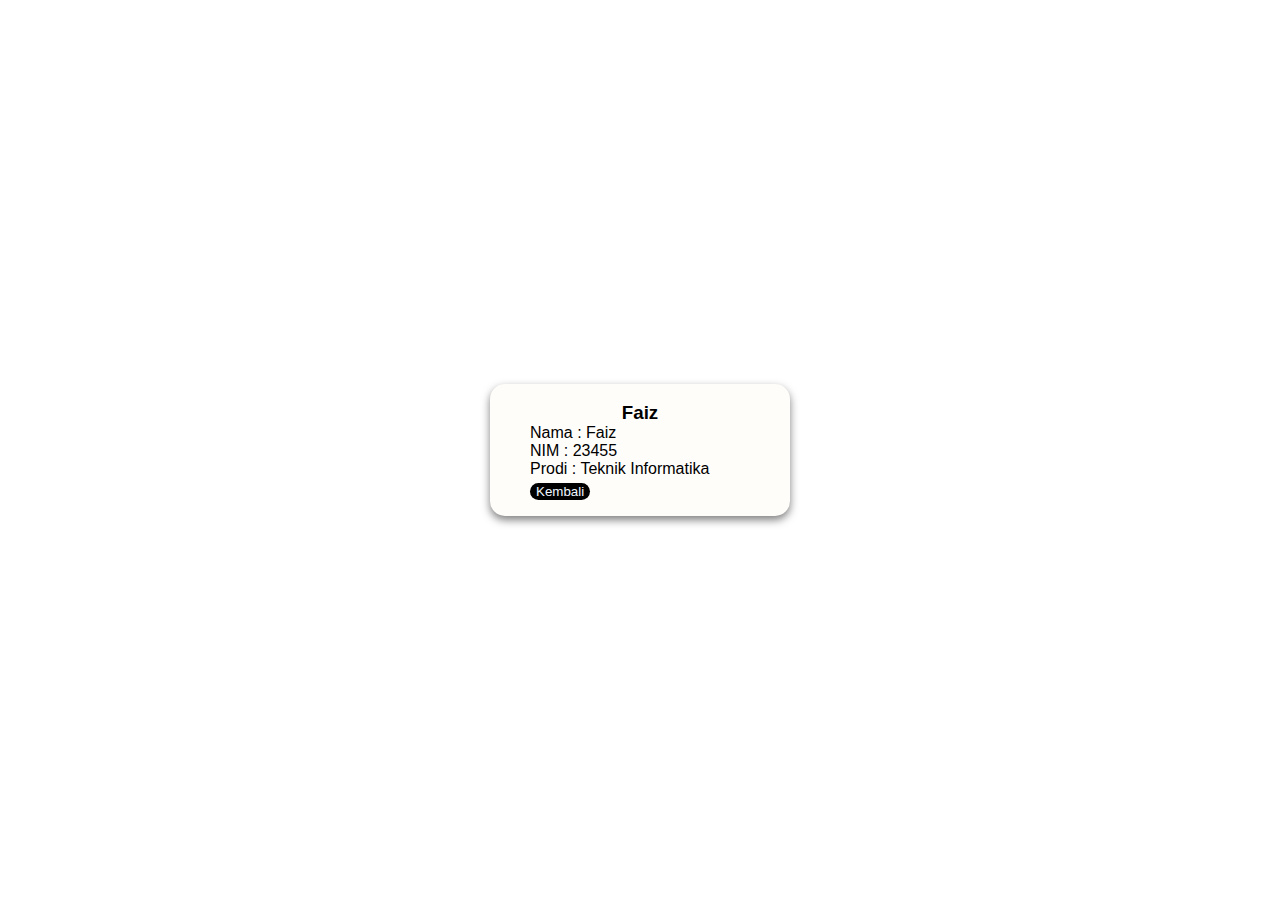
<file: faiz.html>
<!DOCTYPE html>
<html lang="en">
<head>
    <meta charset="UTF-8">
    <meta name="viewport" content="width=device-width, initial-scale=1.0">
    <link rel="stylesheet" href="style.css">
    <title>Faiz</title>
</head>
<body>
    <div class="card">
        <h3>Faiz</h3>
        <ul>
            <li>Nama : Faiz</li>
            <li>NIM : 23455</li>
            <li>Prodi : Teknik Informatika</li>
            <button id="kembali">Kembali</button>
        </ul>
    </div>
    <script type="text/javascript" src="script.js"></script>
</body>
</html>
</file>
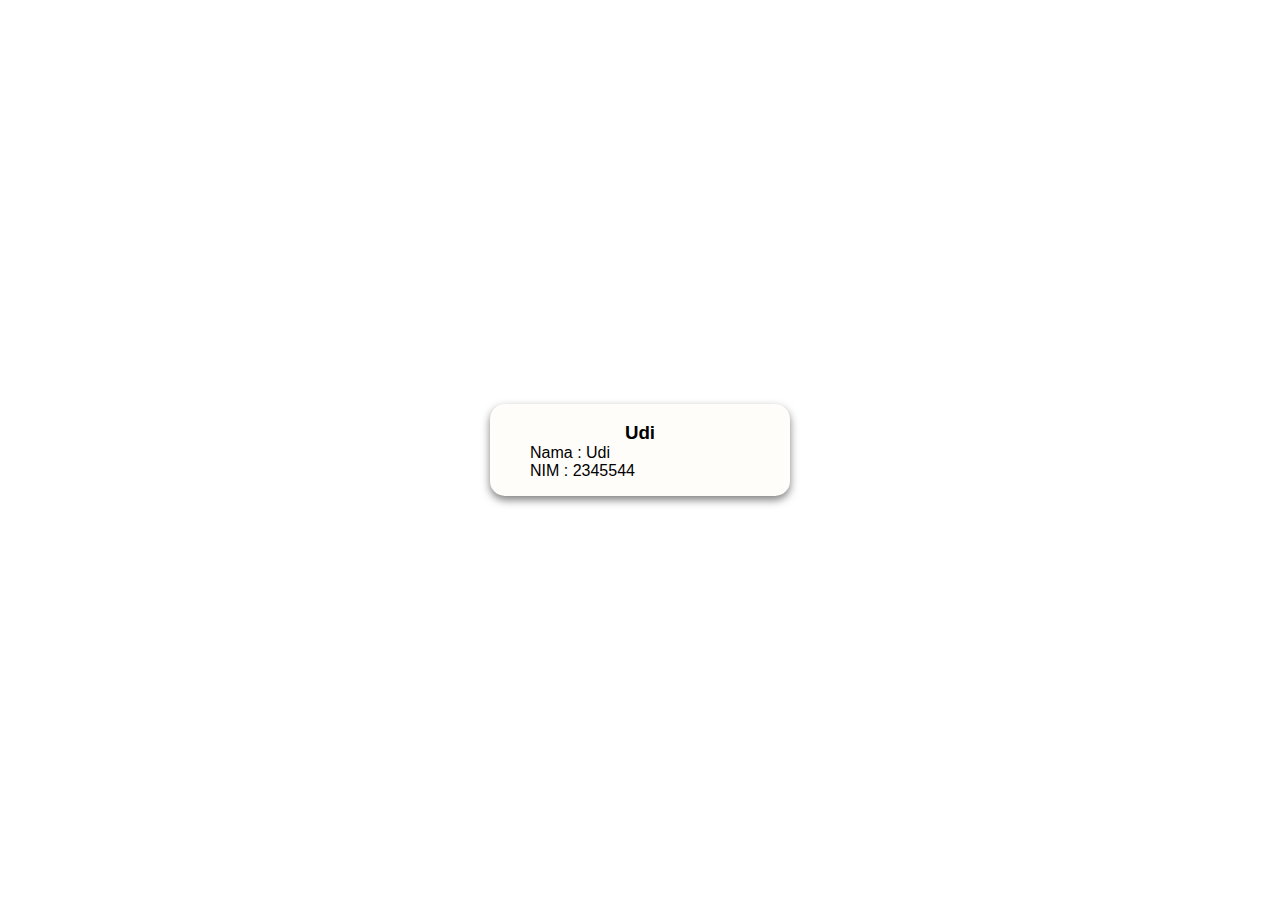
<file: Udi.html>
<!DOCTYPE html>
<html lang="en">
<head>
    <meta charset="UTF-8">
    <meta name="viewport" content="width=device-width, initial-scale=1.0">
    <link rel="stylesheet" href="style.css">
    <title>Udi</title>
</head>
<body>
    <div class="card">
        <h3>Udi</h3>
        <ul>
            <li>Nama : Udi</li>
            <li>NIM : 2345544</li>
        </ul>
    </div>
</body>
</html>
</file>
<file: style.css>
html,body {
    background-color: rgb(255, 255, 255);
    font-family: 'Segoe UI', Tahoma, Geneva, Verdana, sans-serif;
    width: 100vw;
    height: 100vh;
    padding: 0;
    margin: 0;
    display: flex;
    align-items: center;
    justify-content: center;
}

.card {
    width: 300px;
    border-radius: 15px;
    background-color: rgb(255, 253, 250);
    box-shadow: 0 4px 8px rgba(0, 0, 0, 0.5);
    display: flex;
    flex-direction: column;
    justify-content: center;
    align-items: center;
    transition: 0.3s;
}

ul {
    list-style-type: none;
    margin-top: 0;
    align-self: flex-start;
}

button {
    color: aliceblue;
    margin-top: 5px;
    background-color: rgb(0, 0, 0);
    border: none;
    border-radius: 15px;
    transition: 0.2s;
}

button:focus {
    transform: scale(1.03);
}

h3 {
    margin-bottom: 0;
}

.card:hover{
    transform: scale(1.03) ;
}
</file>
